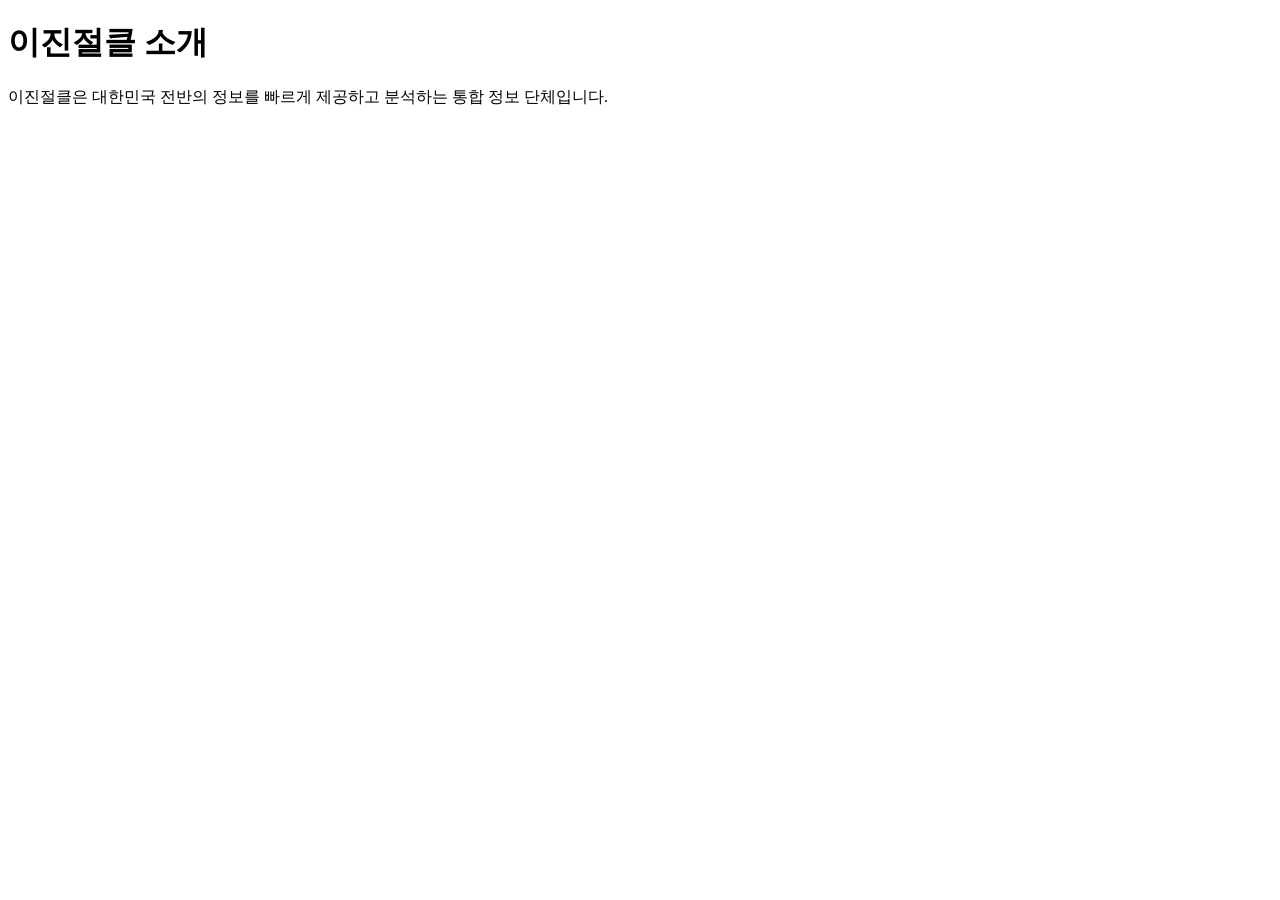
<file: intro.html>
<!DOCTYPE html>
<html lang="ko">
<head>
  <meta charset="UTF-8">
  <title>이진절클</title>
</head>
<body>

  <h1>이진절클 소개</h1>

  <p>
    이진절클은 대한민국 전반의 정보를 빠르게 제공하고 분석하는 통합 정보 단체입니다.
  </p>

</body>
</html>
</file>
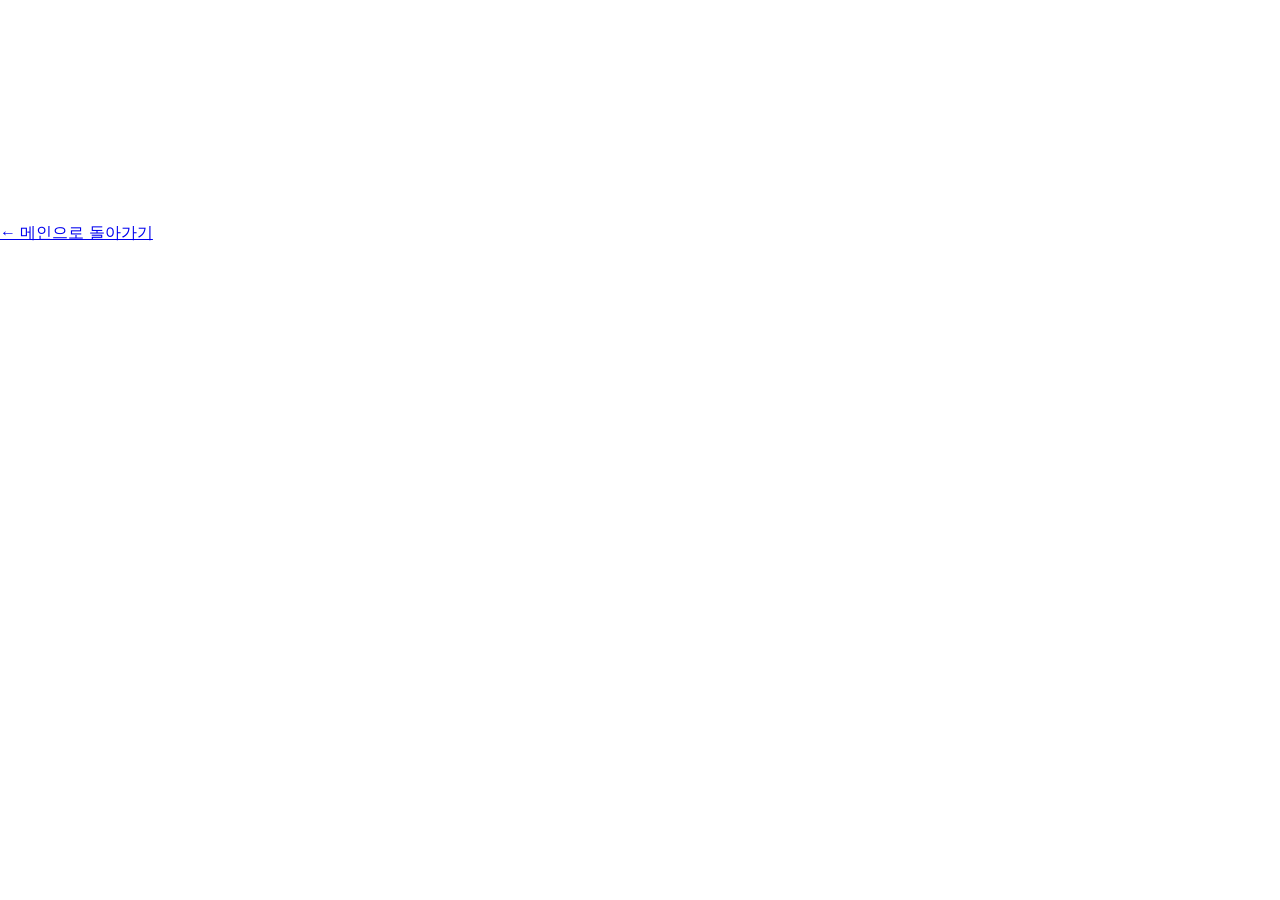
<file: notice.html>
<!DOCTYPE html>
<html lang="ko">
<head>
  <meta charset="UTF-8">
  <title>공지사항 - EJJK</title>
  <link rel="stylesheet" href="style.css">
</head>
<body class="sub-page">

  <div class="sub-header">
    <h1>EJJK 공지사항</h1>
    <p>이진절클 공식 공지 및 운영 소식을 안내합니다.</p>
  </div>

  <section class="notice-container">

    <div class="notice-box">
      <div class="notice-top">
        <span class="notice-tag">공지</span>
        <span class="notice-date">2026.05.22</span>
      </div>

      <h2>EJJK 공식 홈페이지 개설 안내</h2>

      <p>
        대한민국 전반의 정보를 빠르게 제공하고 분석하는 통합 정보 기관
        EJJK의 공식 홈페이지가 개설되었습니다.
      </p>

      <p>
        본 홈페이지에서는 기관체계, 정보분석, 자료실, 공지사항 등
        EJJK의 다양한 활동과 정보를 확인할 수 있습니다.
      </p>

      <p>
        앞으로 지속적인 업데이트를 통해 보다 체계적인 정보 플랫폼으로
        발전해 나갈 예정입니다.
      </p>

      <p class="notice-end">
        감사합니다.<br>
        이진절클 본부
      </p>
    </div>

  </section>

  <div class="back-home">
    <a href="index.html">← 메인으로 돌아가기</a>
  </div>

</body>
</html>
</file>
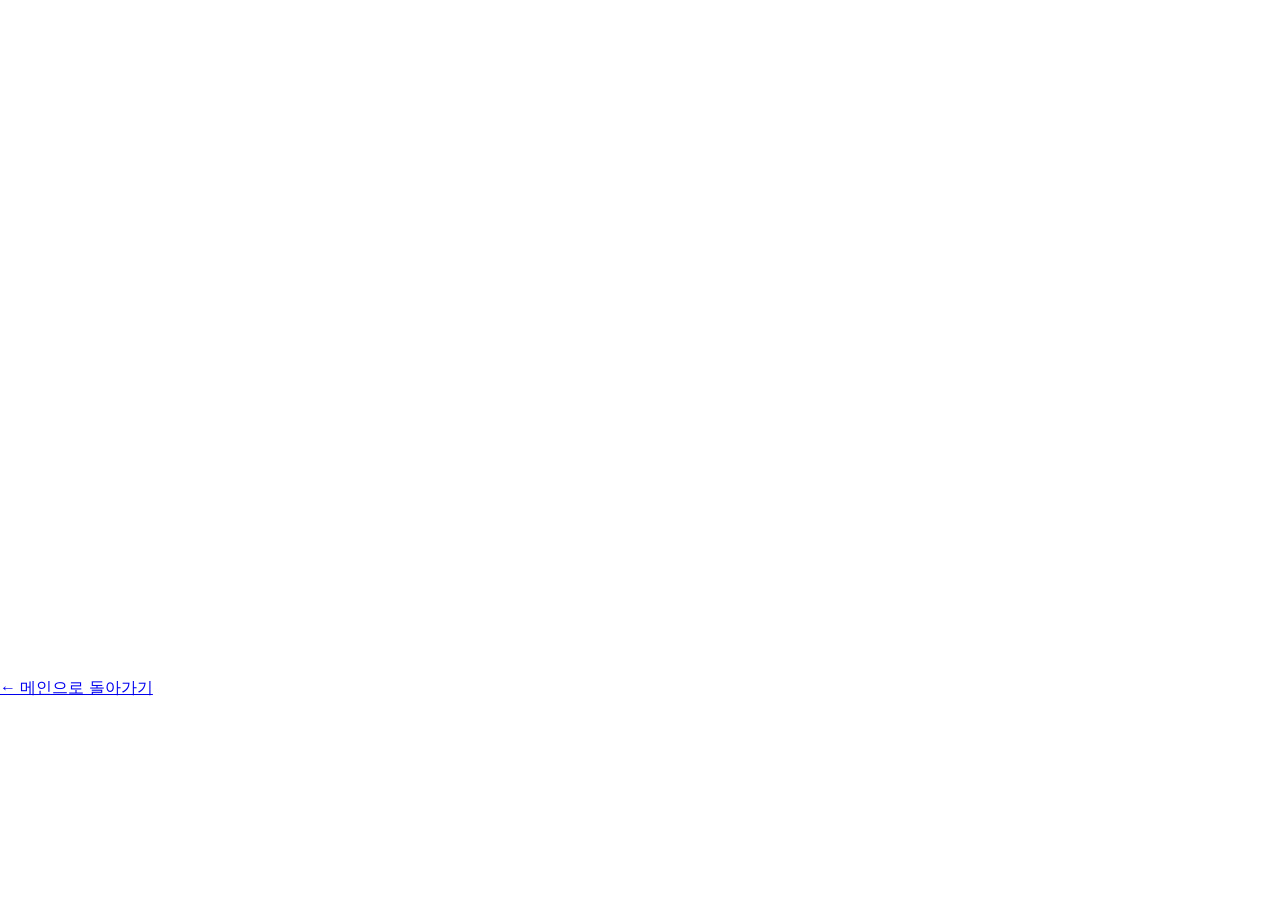
<file: system.html>
<!DOCTYPE html>
<html lang="ko">
<head>
  <meta charset="UTF-8">
  <title>기관체계 - EJJK</title>
  <link rel="stylesheet" href="style.css">
</head>
<body class="sub-page">

  <div class="sub-header">
    <h1>EJJK 기관체계</h1>
    <p>대한민국 전반의 정보를 수집·분석·제공하는 통합 기관 구조</p>
  </div>

  <section class="system-section">
    <h2>이진절클 본부</h2>
    <p>
      이진절클 본부는 EJJK의 중심 기관으로, 각 산하 기관의 정보 수집,
      분석, 대응, 교육, 연구 체계를 총괄합니다.
    </p>
  </section>

  <section class="org-grid">
    <div class="org-card">
      <h3>이진재단</h3>
      <p>이진대학교, 서동대학교 등 교육·연구 기관을 관리하는 재단입니다.</p>
    </div>

    <div class="org-card">
      <h3>지리교통청</h3>
      <p>철도정보, 지리정보, 교통정보를 수집하고 분석하는 기관입니다.</p>
    </div>

    <div class="org-card">
      <h3>기상청</h3>
      <p>날씨정보, 기상경보, 재난 관련 기상 데이터를 관리합니다.</p>
    </div>

    <div class="org-card">
      <h3>재난대응관리청</h3>
      <p>재난정보를 수집하고 비상대응체계를 운영합니다.</p>
    </div>

    <div class="org-card">
      <h3>질병관리청</h3>
      <p>질병정보, 신종감염병, 보건 관련 정보를 분석합니다.</p>
    </div>

    <div class="org-card">
      <h3>정치외교청</h3>
      <p>정치정보, 외교정보를 수집하고 총괄 위원회를 운영합니다.</p>
    </div>

    <div class="org-card">
      <h3>소방청</h3>
      <p>화재, 구조, 구급 등 안전 대응 정보를 관리합니다.</p>
    </div>

    <div class="org-card">
      <h3>경찰청</h3>
      <p>치안, 사건, 공공안전 관련 정보를 담당합니다.</p>
    </div>

    <div class="org-card">
      <h3>EFA</h3>
      <p>해외축구, 이적시장, 국내축구, 월드컵 관련 정보를 운영합니다.</p>
    </div>

    <div class="org-card">
      <h3>교육청</h3>
      <p>수능정보와 교육 관련 정보를 담당합니다.</p>
    </div>

    <div class="org-card">
      <h3>육군이진사령부</h3>
      <p>이진군수지원사단, 이진사단 등 군사 체계를 관리합니다.</p>
    </div>

    <div class="org-card">
      <h3>지역 본부</h3>
      <p>성수캠퍼스, 연구개발캠퍼스, 이진대병원 등 지역 산하 지부를 관리합니다.</p>
    </div>
  </section>

  <div class="back-home">
    <a href="index.html">← 메인으로 돌아가기</a>
  </div>

</body>
</html>
</file>
<file: style.css>
* {
  margin: 0;
  padding: 0;
  box-sizing: border-box;
}

body {
  font-family: Arial, sans-serif;
  color: white;
}

.sidebar {
  width: 180px;
  height: 100vh;
  background-color: #08aaa8;
  position: fixed;
  left: 0;
  top: 0;
  text-align: center;
  padding-top: 40px;
}

.logo {
  width: 95px;
  height: 95px;
  border: 3px solid white;
  border-radius: 50%;
  margin: 0 auto 50px;
  display: flex;
  align-items: center;
  justify-content: center;
  font-weight: bold;
}

.menu {
  list-style: none;
}

.menu li {
  padding: 18px 0;
  font-size: 17px;
  font-weight: bold;
  cursor: pointer;
}

.menu li:hover {
  background-color: rgba(255, 255, 255, 0.2);
}

.main {
  margin-left: 180px;
  height: 100vh;
  background-image:
    linear-gradient(rgba(0,0,0,0.25), rgba(0,0,0,0.25)),
    url("images/main.jpg");
  background-size: cover;
  background-position: center;
  position: relative;
}

.text-box {
  position: absolute;
  right: 8%;
  top: 35%;
  text-align: right;
}

.text-box p {
  font-size: 30px;
  margin-bottom: 20px;
}

.text-box h1 {
  font-size: 48px;
  font-weight: normal;
}

.text-box span {
  color: #00c9c3;
  font-weight: bold;
}

.bottom-text {
  position: absolute;
  left: 50px;
  bottom: 45px;
  font-size: 36px;
  font-weight: bold;
}
</file>
